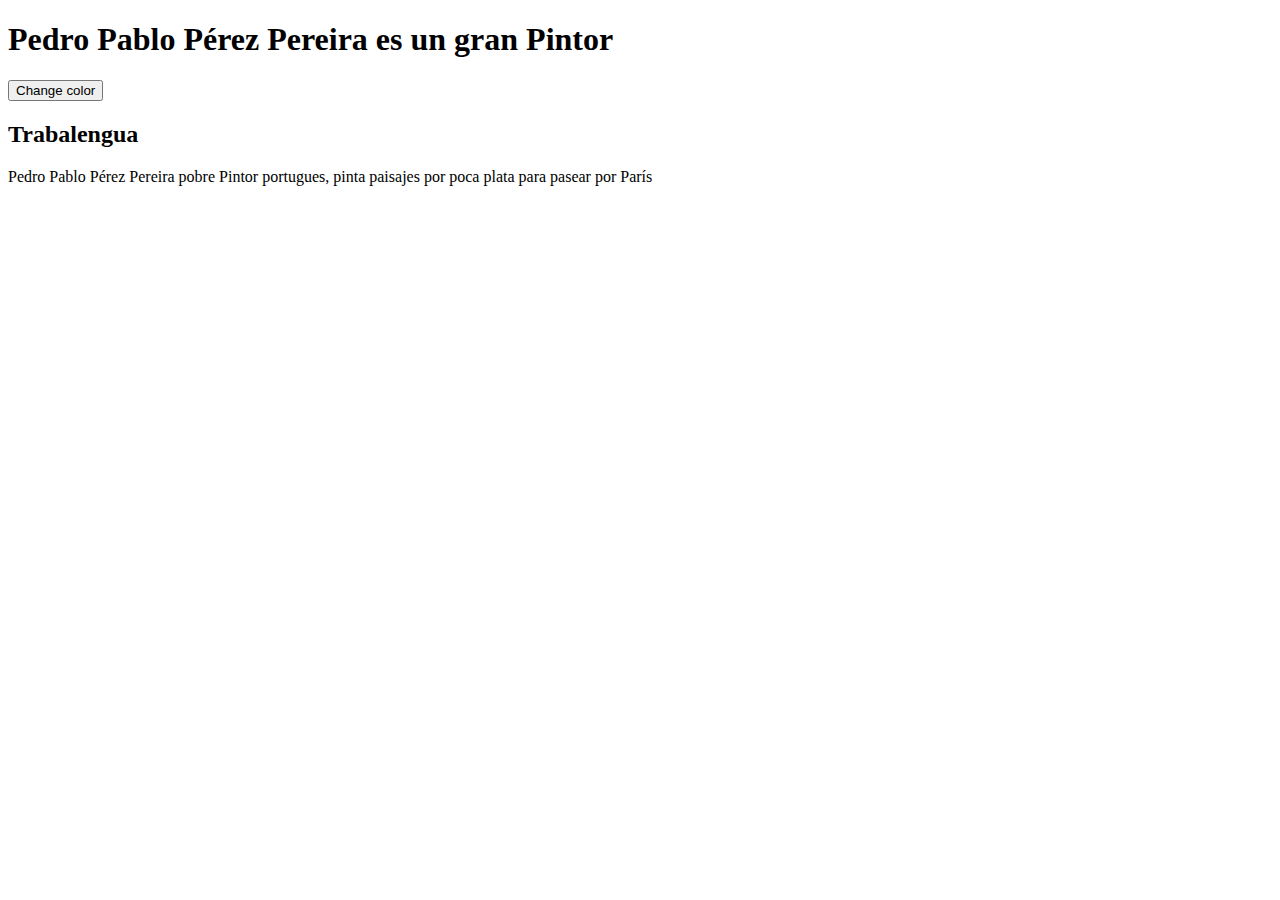
<file: ejemplo01/index.html>
<!DOCTYPE html>
<html lang="en">
  <head>
    <meta charset="UTF-8" />
    <meta http-equiv="X-UA-Compatible" content="IE=edge" />
    <meta name="viewport" content="width=device-width, initial-scale=1.0" />
    <title>Ejemplo 01</title>
  </head>
  <body>
    <h1 id="titulo">Título</h1>
    <button type="button" onclick="myFunction()">Change color</button>
    <!-- onclick se conoce dentro de la programación como un escuchador, esta a la escucha de un click, cuando ocurra va invocar la fx  -->
    <script src="app.js"></script>
    <!-- etiqueta script debe ir dentro  de body, antes de la etiqueta de cierre de body, no puede estar dentro de head porque se va a ejecutar antes  del código del cual se esta aplicando js y no se verá los cambios-->
  </body>
</html>
</file>
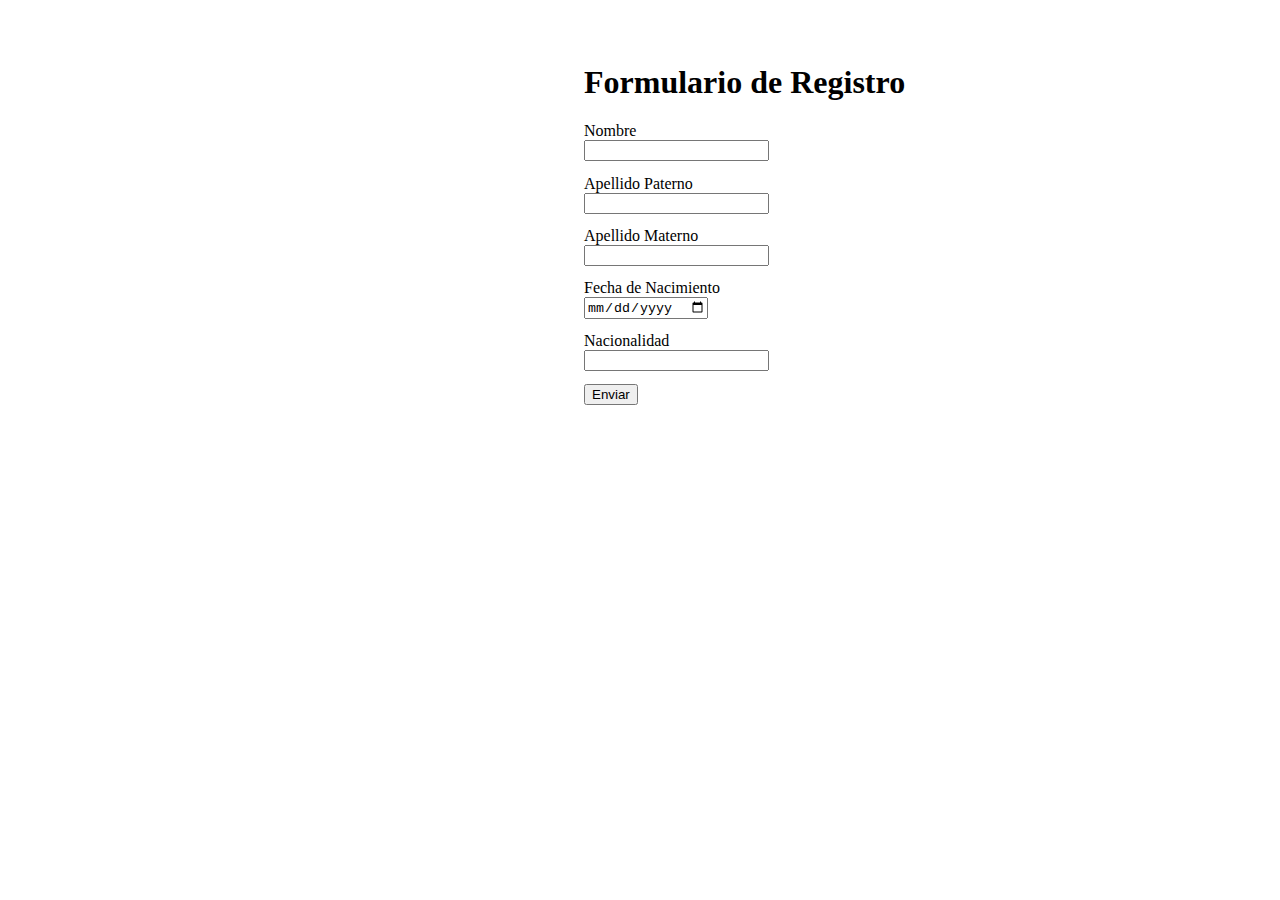
<file: ejemplo03/index.html>
<!DOCTYPE html>
<html lang="en">
  <head>
    <meta charset="UTF-8" />
    <meta http-equiv="X-UA-Compatible" content="IE=edge" />
    <meta name="viewport" content="width=device-width, initial-scale=1.0" />
    <title>Ficha Datos Personales</title>
    <style>
      .containerForm {
        width: 90vw;
        margin-left: 45vw;
        margin-top: 4em;
      }

      input {
        margin-bottom: 1em;
      }
    </style>
  </head>
  <body>
    <div class="containerForm">
      <h1>Formulario de Registro</h1>
      <div class="info">
        <div>
          <label for="name">Nombre</label><br />
          <input type="text" id="name_" />
        </div>
        <div>
          <label for="lastName">Apellido Paterno</label><br />
          <input type="text" id="lastName" />
        </div>
        <div>
          <label for="lastName2">Apellido Materno</label><br />
          <input type="text" id="lastName2" />
        </div>
        <div>
          <label for="birth">Fecha de Nacimiento</label><br />
          <input type="date" id="birth" />
        </div>
        <div>
          <label for="country">Nacionalidad</label><br />
          <input type="text" id="country" />
        </div>
        <div>
          <button type="button" onclick="datos()">Enviar</button>
          <!-- cuidado con los nombres de las fx, usé form y no se ejecutaba. Sugerencia de JP, escribir mejor en español, en Spanglish el código jaja -->
        </div>
        <div>
          <!-- <h2>Datos</h2> -->
          <div id="data"></div>
        </div>
      </div>
    </div>
    <script src="script.js"></script>
  </body>
</html>
</file>
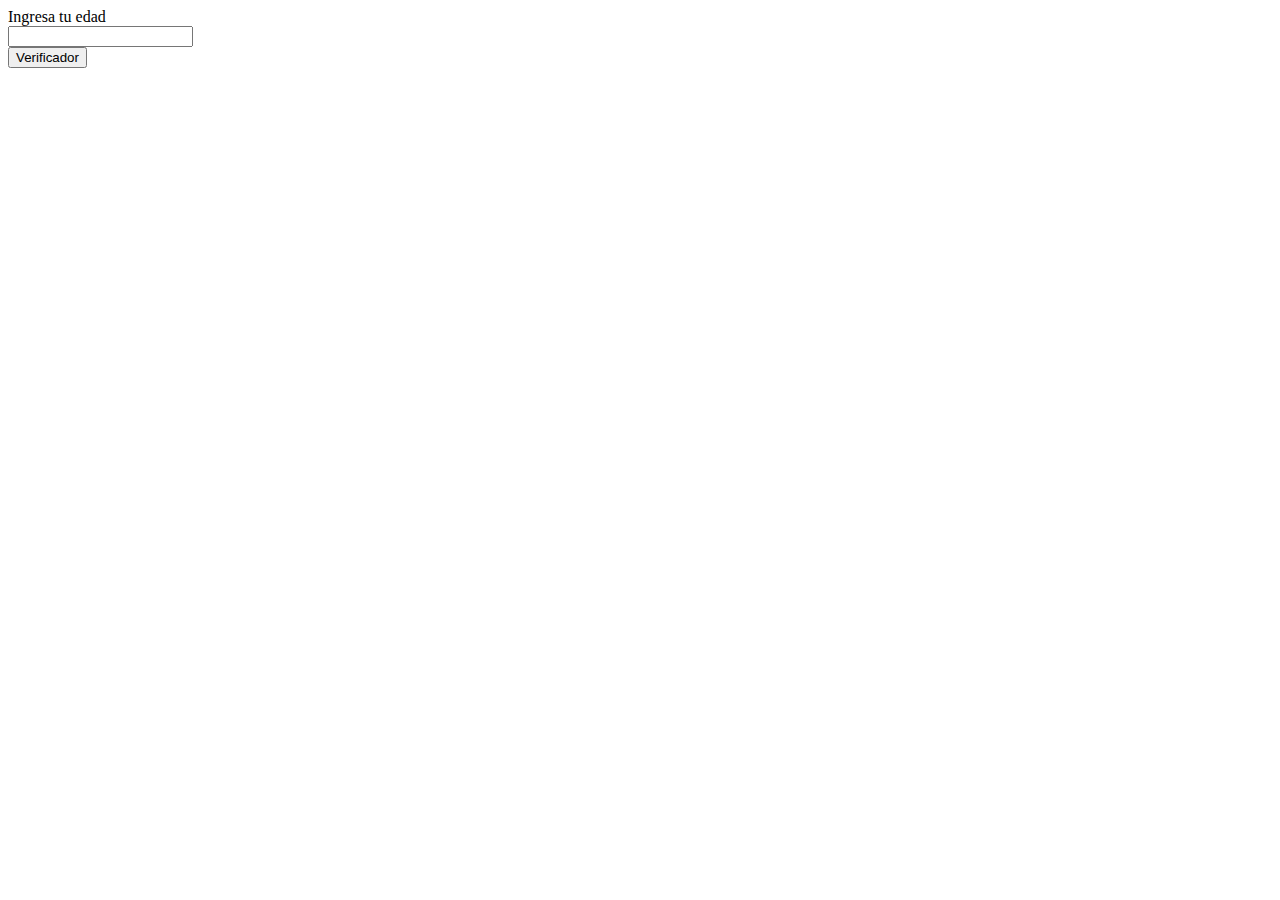
<file: ejemplo02/ifElse.html>
<!DOCTYPE html>
<html lang="en">
<head>
    <meta charset="UTF-8">
    <meta http-equiv="X-UA-Compatible" content="IE=edge">
    <meta name="viewport" content="width=device-width, initial-scale=1.0">
    <title>Document</title>
</head>
<body>
    <div>
        <label for="edad">Ingresa tu edad</label><br>
        <input type="number" id="edad">
    </div>
    <button onclick=" verificarEdad()">Verificador</button>
    <!-- no se le pasa parámetro porque el valor se va obtener por medio del getElementById .value-->

    <script src="ifElse.js"></script>
</body>
</html>
</file>
